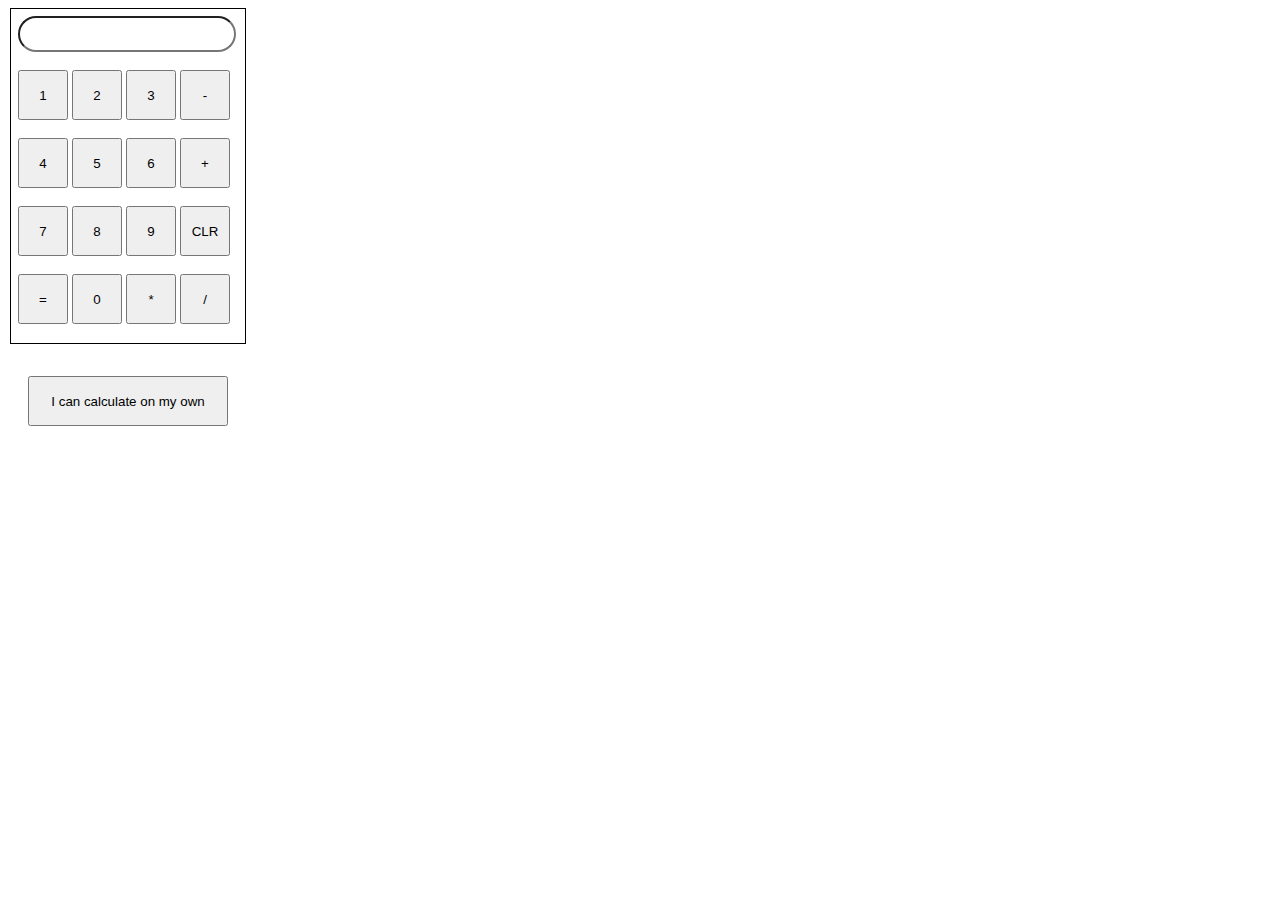
<file: index.html>
<!DOCTYPE HTML>
<html>
<head>
    	<title>Calculator</title>

	<link rel="stylesheet" type="text/css" href="calculator.css">

	<script src="calculator.js"></script>
		
	
</head>

  	<body>
	
		<div id="calci">
			<input type="text" id="screen" style="text-align: right;"><br><br>	

			<button onclick="one()">1</button>
			<button onclick="two()">2</button>
			<button onclick="three()">3</button>
			<button onclick="minus()">-</button><br><br>

			<button onclick="four()">4</button>
			<button onclick="five()">5</button>
			<button onclick="six()">6</button>
			<button onclick="plus()">+</button><br><br>
			
		
			<button onclick="seven()">7</button>
			<button onclick="eight()">8</button>
			<button onclick="nine()">9</button>
			<button onclick="document.getElementById('screen').value = ''">CLR</button><br><br>
		
			<button onclick="equal()">=</button>
			<button onclick="zero()">0</button>
			<button onclick="multiply()">*</button>
			<button onclick="divide()">/</button><br><br>
		</div>

		<button onclick="document.write('All The Best !')" id="down" style="margin-left:20px; margin-top: 30px;">I can calculate on my own</button><br><br>
	</body>	
	<script>
		//this is for future scripting purposes
		console.log("calculator");
	</script>

</html>
</file>
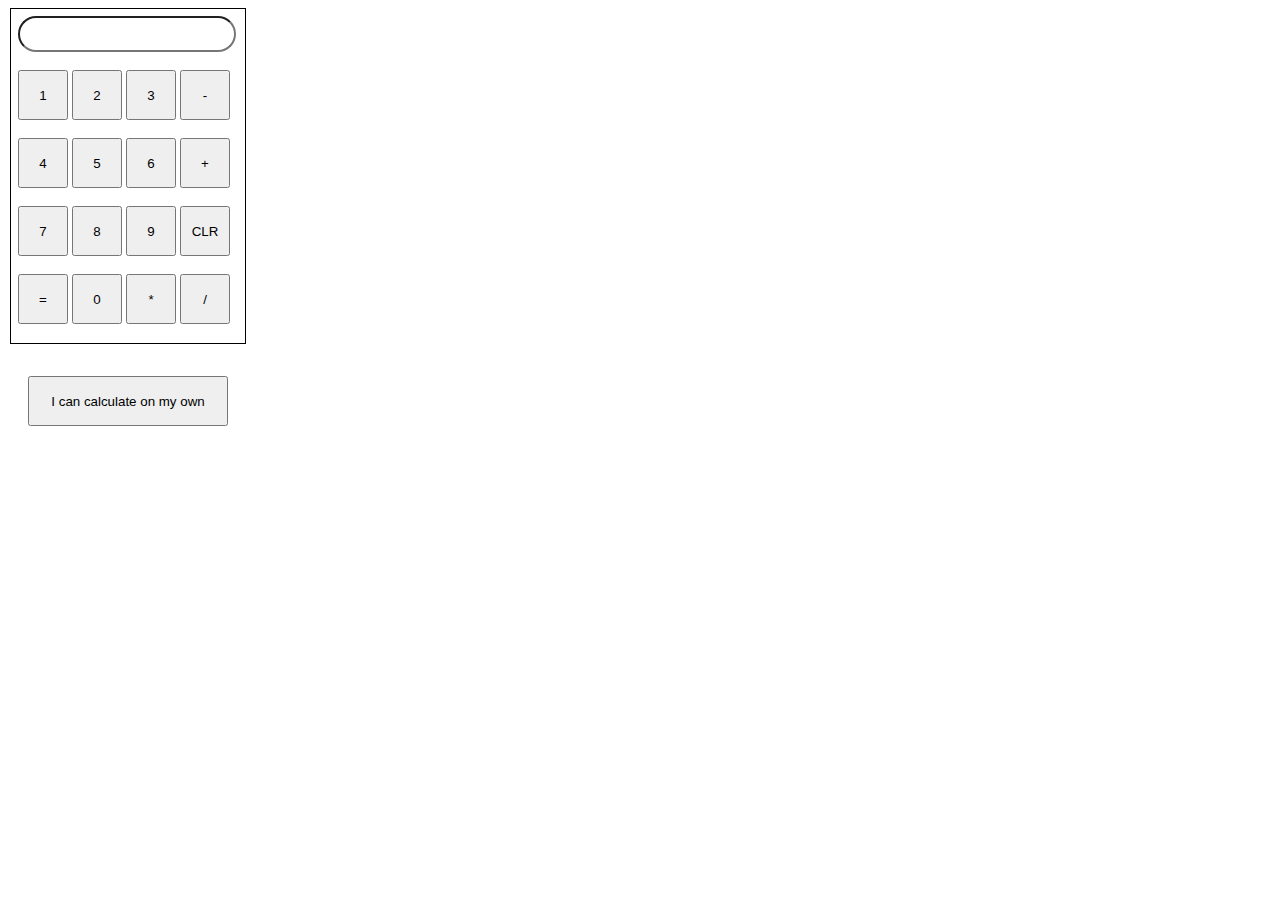
<file: calculator.html>
<!DOCTYPE HTML>
<html>
<head>
    	<title>Calculator</title>

	<link rel="stylesheet" type="text/css" href="calculator.css">

	<script src="calculator.js"></script>
		
	
</head>

  	<body>
	
		<div id="calci">
			<input type="text" id="screen" style="text-align: right;"><br><br>	

			<button onclick="one()">1</button>
			<button onclick="two()">2</button>
			<button onclick="three()">3</button>
			<button onclick="minus()">-</button><br><br>

			<button onclick="four()">4</button>
			<button onclick="five()">5</button>
			<button onclick="six()">6</button>
			<button onclick="plus()">+</button><br><br>
			
		
			<button onclick="seven()">7</button>
			<button onclick="eight()">8</button>
			<button onclick="nine()">9</button>
			<button onclick="document.getElementById('screen').value = ''">CLR</button><br><br>
		
			<button onclick="equal()">=</button>
			<button onclick="zero()">0</button>
			<button onclick="multiply()">*</button>
			<button onclick="divide()">/</button><br><br>
		</div>

		
		<button onclick="document.write('All The Best !')" id="down" style="margin-left:20px; margin-top: 30px;">I can calculate on my own</button><br><br>
	</body>	

</html>
</file>
<file: calculator.css>
button
		{
			width:50px;
			height:50px;
		}
		#down
		{
			width:200px;
			height:50px;	
		}
		input[type=text]
		{
			width:210px;
			height:30px;
			border-radius:20px;
			
		}
		#calci
		{
			border : 1px solid black;
			width:220px;
			padding:7px;
			height:320px;
			background-color: white;
			margin:2px;
		}
</file>
